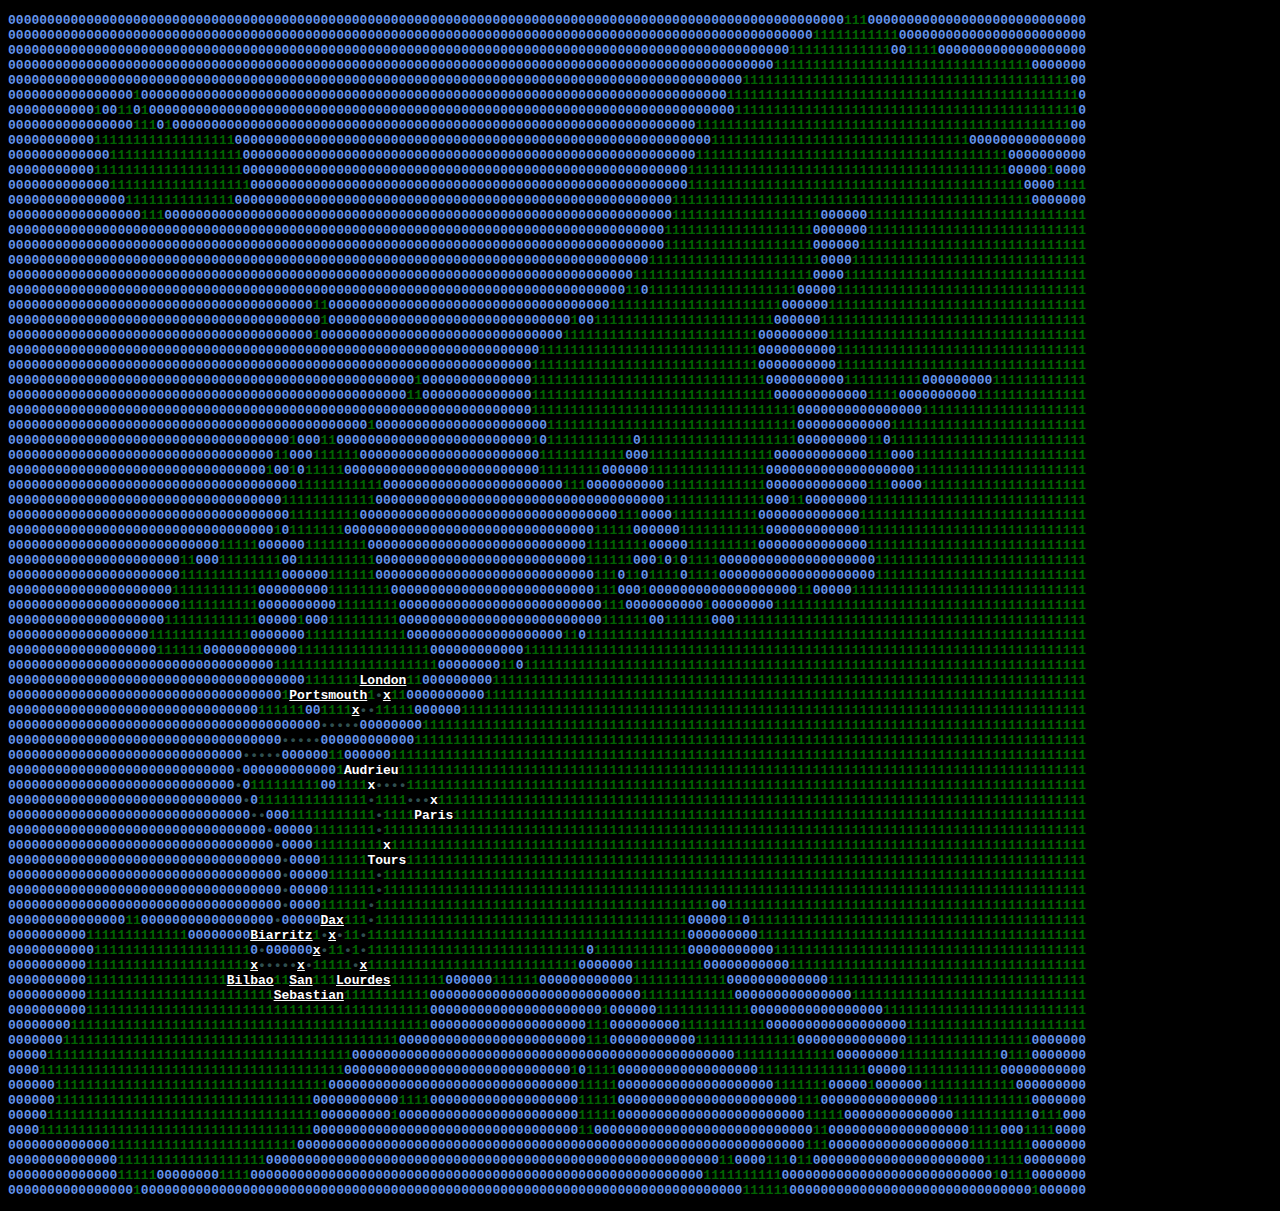
<file: index.html>
<!DOCTYPE html>
<html>
<head>
    <title>Where we've been so far</title>
    <link rel="stylesheet" href="./styles.css" />
</head>
<body>
    <p id="onesAndZeroes">
000000000000000000000000000000000000000000000000000000000000000000000000000000000000000000000000000000000001110000000000000000000000000000
000000000000000000000000000000000000000000000000000000000000000000000000000000000000000000000000000000011111111111000000000000000000000000
000000000000000000000000000000000000000000000000000000000000000000000000000000000000000000000000000011111111111110011110000000000000000000
000000000000000000000000000000000000000000000000000000000000000000000000000000000000000000000000001111111111111111111111111111111110000000
000000000000000000000000000000000000000000000000000000000000000000000000000000000000000000000011111111111111111111111111111111111111111100
000000000000000010000000000000000000000000000000000000000000000000000000000000000000000000001111111111111111111111111111111111111111111110
000000000001001101000000000000000000000000000000000000000000000000000000000000000000000000000111111111111111111111111111111111111111111110
000000000000000011101000000000000000000000000000000000000000000000000000000000000000000011111111111111111111111111111111111111111111111100
000000000001111111111111111110000000000000000000000000000000000000000000000000000000000000111111111111111111111111111111111000000000000000
000000000000011111111111111111000000000000000000000000000000000000000000000000000000000011111111111111111111111111111111111111110000000000
000000000001111111111111111111000000000000000000000000000000000000000000000000000000000111111111111111111111111111111111111111110000010000
000000000000011111111111111111100000000000000000000000000000000000000000000000000000000111111111111111111111111111111111111111111100001111
000000000000000111111111111110000000000000000000000000000000000000000000000000000000011111111111111111111111111111111111111111111110000000
000000000000000001110000000000000000000000000000000000000000000000000000000000000000011111111111111111110000001111111111111111111111111111
000000000000000000000000000000000000000000000000000000000000000000000000000000000000111111111111111111100000001111111111111111111111111111
000000000000000000000000000000000000000000000000000000000000000000000000000000000000111111111111111111100000011111111111111111111111111111
000000000000000000000000000000000000000000000000000000000000000000000000000000000011111111111111111111110000111111111111111111111111111111
000000000000000000000000000000000000000000000000000000000000000000000000000000001111111111111111111111100001111111111111111111111111111111
000000000000000000000000000000000000000000000000000000000000000000000000000000011011111111111111111110000011111111111111111111111111111111
000000000000000000000000000000000000000110000000000000000000000000000000000001111111111111111111111000000111111111111111111111111111111111
000000000000000000000000000000000000000010000000000000000000000000000000100111111111111111111111110000001111111111111111111111111111111111
000000000000000000000000000000000000000100000000000000000000000000000001111111111111111111111111000000000111111111111111111111111111111111
000000000000000000000000000000000000000000000000000000000000000000001111111111111111111111111111000000000011111111111111111111111111111111
000000000000000000000000000000000000000000000000000000000000000000011111111111111111111111111111000000000011111111111111111111111111111111
000000000000000000000000000000000000000000000000000010000000000000011111111111111111111111111111100000000001111111111000000000111111111111
000000000000000000000000000000000000000000000000000110000000000000011111111111111111111111111111110000000000001111000000000011111111111111
000000000000000000000000000000000000000000000000000000000000000000011111111111111111111111111111111110000000000000000111111111111111111111
000000000000000000000000000000000000000000000010000000000000000000000111111111111111111111111111111110000000000001111111111111111111111111
000000000000000000000000000000000000100011000000000000000000000000010111111111110111111111111111111110000000001101111111111111111111111111
000000000000000000000000000000000011000111111000000000000000000000001111111111100011111111111111110000000000001110001111111111111111111111
000000000000000000000000000000000100101111100000000000000000000000001111111100000011111111111111100000000000000000001111111111111111111111
000000000000000000000000000000000000011111111111000000000000000000000001110000000000111111111111100000000000001110000111111111111111111111
000000000000000000000000000000000001111111111110000000000000000000000000000000000000111111111111100011000000001111111111111111111111111111
000000000000000000000000000000000000111111111000000000000000000000000000000000111000011111111111000000000000011111111111111111111111111111
000000000000000000000000000000000010111111100000000000000000000000000000000111110000001111111111100000000000011111111111111111111111111111
000000000000000000000000000111110000001111111100000000000000000000000000001111111100000111111111000000000000001111111111111111111111111111
000000000000000000000011000111111110011111111110000000000000000000000000001111110001010111100000000000000000000111111111111111111111111111
000000000000000000000011111111111110000001111110000000000000000000000000000111011011110111100000000000000000000111111111111111111111111111
000000000000000000000111111111110000000001111111100000000000000000000000000111000100000000000000000001100000111111111111111111111111111111
000000000000000000000011111111110000000000111111110000000000000000000000000011100000000001000000001111111111111111111111111111111111111111
000000000000000000001111111111110000010001111111110000000000000000000000000011111100111111000111111111111111111111111111111111111111111111
000000000000000000111111111111100000001111111111111000000000000000000001101111111111111111111111111111111111111111111111111111111111111111
000000000000000000011111100000000000011111111111111111000000000000111111111111111111111111111111111111111111111111111111111111111111111111
000000000000000000000000000000000011111111111111111111100000000110111111111111111111111111111111111111111111111111111111111111111111111111
000000000000000000000000000000000000001111111<a href="London.html">London</a>110000000001111111111111111111111111111111111111111111111111111111111111111111111111111
000000000000000000000000000000000001<a href="Portsmouth.html">Portsmouth</a>1•<a href="London.html">x</a>11000000000011111111111111111111111111111111111111111111111111111111111111111111111111111
00000000000000000000000000000000111111001111<a href="Portsmouth.html">x</a>••1111100000011111111111111111111111111111111111111111111111111111111111111111111111111111111
0000000000000000000000000000000000000000•••••000000001111111111111111111111111111111111111111111111111111111111111111111111111111111111111
00000000000000000000000000000000000•••••00000000000011111111111111111111111111111111111111111111111111111111111111111111111111111111111111
000000000000000000000000000000•••••0000001100000011111111111111111111111111111111111111111111111111111111111111111111111111111111111111111
00000000000000000000000000000•0000000000001Audrieu1111111111111111111111111111111111111111111111111111111111111111111111111111111111111111
00000000000000000000000000000•0111111111001111x••••111111111111111111111111111111111111111111111111111111111111111111111111111111111111111
000000000000000000000000000000•011111111111111•1111•••x11111111111111111111111111111111111111111111111111111111111111111111111111111111111
0000000000000000000000000000000••00011111111111•1111Paris111111111111111111111111111111111111111111111111111111111111111111111111111111111
000000000000000000000000000000000•0000011111111•111111111111111111111111111111111111111111111111111111111111111111111111111111111111111111
0000000000000000000000000000000000•0000111111111x11111111111111111111111111111111111111111111111111111111111111111111111111111111111111111
00000000000000000000000000000000000•0000111111Tours111111111111111111111111111111111111111111111111111111111111111111111111111111111111111
00000000000000000000000000000000000•00000111111•111111111111111111111111111111111111111111111111111111111111111111111111111111111111111111
00000000000000000000000000000000000•00000111111•111111111111111111111111111111111111111111111111111111111111111111111111111111111111111111
00000000000000000000000000000000000•0000111111•1111111111111111111111111111111111111111111001111111111111111111111111111111111111111111111
0000000000000001100000000000000000•00000<a href="Dax.html">Dax</a>111•1111111111111111111111111111111111111111000001101111111111111111111111111111111111111111111
0000000000111111111111100000000<a href="Biarritz.html">Biarritz</a>1•<a href="Dax.html">x</a>•11•11111111111111111111111111111111111111111000000000111111111111111111111111111111111111111111
00000000000111111111111111111110•000000<a href="Biarritz.html">x</a>•11•1•11111111111111111111111111110111111111111000000000001111111111111111111111111111111111111111
0000000000111111111111111111111<a href="Bilbao.html">x</a>•••••<a href="San Sebastian.html">x</a>•11111•<a href="Lourdes.html">x</a>11111111111111111111111111100000001111111110000000000011111111111111111111111111111111111111
0000000000111111111111111111<a href="Bilbao.html">Bilbao</a>11<a href="San Sebastian.html">San</a>111<a href="Lourdes.html">Lourdes</a>11111110000001111110000000000001111111111110000000000000111111111111111111111111111111111
0000000000111111111111111111111111<a href="San Sebastian.html">Sebastian</a>11111111111000000000000000000000000000111111111111000000000000000111111111111111111111111111111
000000000011111111111111111111111111111111111111111111000000000000000000000010000001111111111110000000000000000011111111111111111111111111
000000001111111111111111111111111111111111111111111111000000000000000000001110000000001111111111100000000000000000011111111111111111111111
000000011111111111111111111111111111111111111111110000000000000000000000001110000000000011111111111110000000000000011111111111111110000000
000001111111111111111111111111111111111111110000000000000000000000000000000000000000000000000111111111111100000000111111111111101110000000
000011111111111111111111111111111111111111100000000000000000000000000000101111000000000000000000111111111111110000011111111111100000000000
000000111111111111111111111111111111111110000000000000000000000000000000011111000000000000000000001111111000001000000111111111111000000000
000000111111111111111111111111111111111000000000001111000000000000000000011111000000000000000000000001110000000000000001111111111110000000
000001111111111111111111111111111111111100000000010000000000000000000000011111000000000000000000000000111110000000000000011111111110111000
000011111111111111111111111111111111111000000000000000000000000000000000011000000000000000000000000000011000000000000000000111100011110000
000000000000011111111111111111111111100000000000000000000000000000000000000000000000000000000000000000111000000000000000000111111110000000
000000000000001111111111111111111000000000000000000000000000000000000000000000000000000000011000011101100000000000000000000001111100000000
000000000000001111100000000111100000000000000000000000000000000000000000000000000000000001111111111000000000000000000000000000101110000000
000000000000000010000000000000000000000000000000000000000000000000000000000000000000000000000011111100000000000000000000000000000001000000
</p>
</body>
<script>   
    // All magic, do not touch!!!!11
    const paragraph = document.getElementById("onesAndZeroes");
    const regexSea = new RegExp("0", "gi");
    const regexLand = new RegExp("1", "gi");
    const regexDots = new RegExp("•", "gi");

    const text = paragraph.innerHTML;

    const newText = text.replace(regexSea, (match) => {
        return `<span class="sea">${match}</span>`;
    });
    const newerText = newText.replace(regexLand, (match) => {
        return `<span class="land">${match}</span>`;
    });
    const evenNewerText = newerText.replace(regexDots, (match) => {
        return `<span class="dots">${match}</span>`;
    });

    paragraph.innerHTML = evenNewerText;

</script>
</html>
</file>
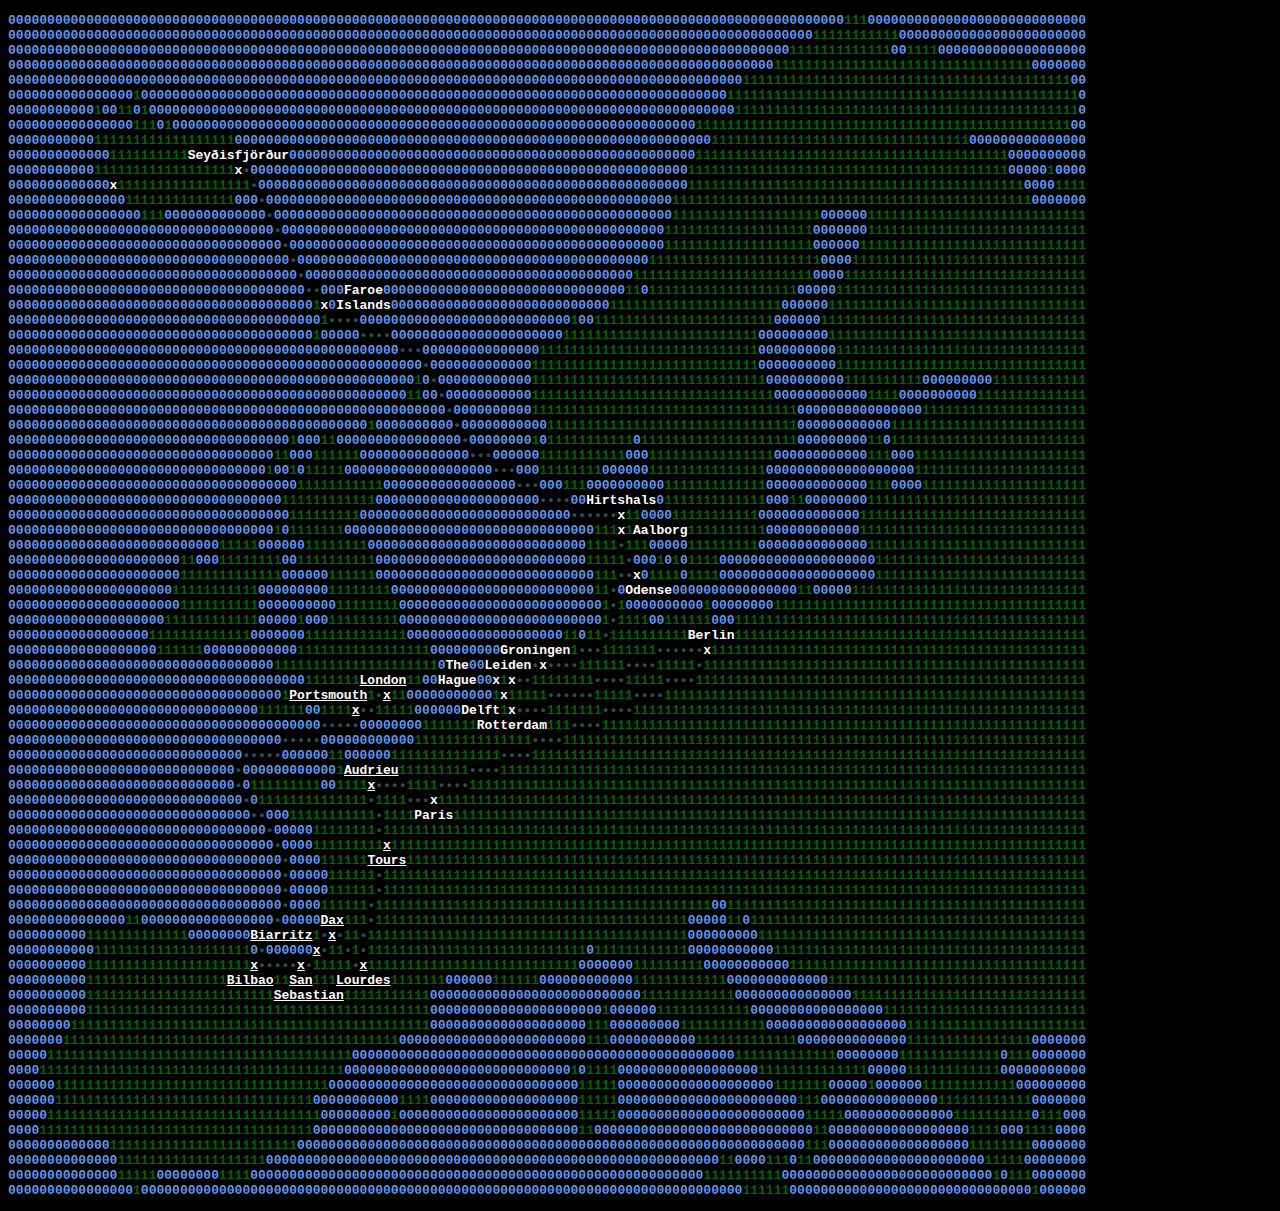
<file: Index.html>
<!DOCTYPE html>
<html>
<head>
    <title>Where we've been so far</title>
    <link rel="stylesheet" href="./styles.css" />
</head>
<body>
    <p id="onesAndZeroes">
        000000000000000000000000000000000000000000000000000000000000000000000000000000000000000000000000000000000001110000000000000000000000000000
        000000000000000000000000000000000000000000000000000000000000000000000000000000000000000000000000000000011111111111000000000000000000000000
        000000000000000000000000000000000000000000000000000000000000000000000000000000000000000000000000000011111111111110011110000000000000000000
        000000000000000000000000000000000000000000000000000000000000000000000000000000000000000000000000001111111111111111111111111111111110000000
        000000000000000000000000000000000000000000000000000000000000000000000000000000000000000000000011111111111111111111111111111111111111111100
        000000000000000010000000000000000000000000000000000000000000000000000000000000000000000000001111111111111111111111111111111111111111111110
        000000000001001101000000000000000000000000000000000000000000000000000000000000000000000000000111111111111111111111111111111111111111111110
        000000000000000011101000000000000000000000000000000000000000000000000000000000000000000011111111111111111111111111111111111111111111111100
        000000000001111111111111111110000000000000000000000000000000000000000000000000000000000000111111111111111111111111111111111000000000000000
        00000000000001111111111Seyðisfjörður000000000000000000000000000000000000000000000000000011111111111111111111111111111111111111110000000000
        00000000000111111111111111111x•00000000000000000000000000000000000000000000000000000000111111111111111111111111111111111111111110000010000
        0000000000000x11111111111111111•0000000000000000000000000000000000000000000000000000000111111111111111111111111111111111111111111100001111
        00000000000000011111111111111000•000000000000000000000000000000000000000000000000000011111111111111111111111111111111111111111111110000000
        000000000000000001110000000000000•00000000000000000000000000000000000000000000000000011111111111111111110000001111111111111111111111111111
        0000000000000000000000000000000000•0000000000000000000000000000000000000000000000000111111111111111111100000001111111111111111111111111111
        00000000000000000000000000000000000•000000000000000000000000000000000000000000000000111111111111111111100000011111111111111111111111111111
        000000000000000000000000000000000000•00000000000000000000000000000000000000000000011111111111111111111110000111111111111111111111111111111
        0000000000000000000000000000000000000•0000000000000000000000000000000000000000001111111111111111111111100001111111111111111111111111111111
        00000000000000000000000000000000000000••000Faroe000000000000000000000000000000011011111111111111111110000011111111111111111111111111111111
        0000000000000000000000000000000000000001x0Islands00000000000000000000000000001111111111111111111111000000111111111111111111111111111111111
        00000000000000000000000000000000000000001••••000000000000000000000000000100111111111111111111111110000001111111111111111111111111111111111
        000000000000000000000000000000000000000100000••••00000000000000000000001111111111111111111111111000000000111111111111111111111111111111111
        00000000000000000000000000000000000000000000000000•••0000000000000001111111111111111111111111111000000000011111111111111111111111111111111
        00000000000000000000000000000000000000000000000000000•000000000000011111111111111111111111111111000000000011111111111111111111111111111111
        000000000000000000000000000000000000000000000000000010•00000000000011111111111111111111111111111100000000001111111111000000000111111111111
        0000000000000000000000000000000000000000000000000001100•0000000000011111111111111111111111111111110000000000001111000000000011111111111111
        00000000000000000000000000000000000000000000000000000000•000000000011111111111111111111111111111111110000000000000000111111111111111111111
        000000000000000000000000000000000000000000000010000000000•00000000000111111111111111111111111111111110000000000001111111111111111111111111
        0000000000000000000000000000000000001000110000000000000000•0000000010111111111110111111111111111111110000000001101111111111111111111111111
        00000000000000000000000000000000001100011111100000000000000•••0000001111111111100011111111111111110000000000001110001111111111111111111111
        00000000000000000000000000000000010010111110000000000000000000•••0001111111100000011111111111111100000000000000000001111111111111111111111
        00000000000000000000000000000000000001111111111100000000000000000•••0001110000000000111111111111100000000000001110000111111111111111111111
        00000000000000000000000000000000000111111111111000000000000000000000••••00Hirtshals0111111111111100011000000001111111111111111111111111111
        000000000000000000000000000000000000111111111000000000000000000000000000••••••x11000011111111111000000000000011111111111111111111111111111
        000000000000000000000000000000000010111111100000000000000000000000000000000111x1Aalborg111111111100000000000011111111111111111111111111111
        000000000000000000000000000111110000001111111100000000000000000000000000001111•11100000111111111000000000000001111111111111111111111111111
        0000000000000000000000110001111111100111111111100000000000000000000000000011111•0001010111100000000000000000000111111111111111111111111111
        000000000000000000000011111111111110000001111110000000000000000000000000000111••x011110111100000000000000000000111111111111111111111111111
        00000000000000000000011111111111000000000111111110000000000000000000000000011•0Odense00000000000000001100000111111111111111111111111111111
        00000000000000000000001111111111000000000011111111000000000000000000000000001•100000000001000000001111111111111111111111111111111111111111
        00000000000000000000111111111111000001000111111111000000000000000000000000001•111100111111000111111111111111111111111111111111111111111111
        0000000000000000001111111111111000000011111111111110000000000000000000011011•1111111111Berlin111111111111111111111111111111111111111111111
        000000000000000000011111100000000000011111111111111111000000000Groningen1•••1111111••••••x111111111111111111111111111111111111111111111111
        00000000000000000000000000000000001111111111111111111110The00Leiden•x••••111111••••11111•1111111111111111111111111111111111111111111111111
000000000000000000000000000000000000001111111<a href="London.html">London</a>1100Hague00x1x••11111111••••11111••••11111111111111111111111111111111111111111111111111
000000000000000000000000000000000001<a href="Portsmouth.html">Portsmouth</a>1•<a href="London.html">x</a>11000000000001x11111••••••11111••••111111111111111111111111111111111111111111111111111111
00000000000000000000000000000000111111001111<a href="Portsmouth.html">x</a>••11111000000Delft1x••••1111111••••1111111111111111111111111111111111111111111111111111111111
0000000000000000000000000000000000000000•••••000000001111111Rotterdam111••••11111111111111111111111111111111111111111111111111111111111111
00000000000000000000000000000000000•••••000000000000111111111111111••••1111111111111111111111111111111111111111111111111111111111111111111
000000000000000000000000000000•••••0000001100000011111111111111••••11111111111111111111111111111111111111111111111111111111111111111111111
00000000000000000000000000000•0000000000001<a href="Audrieu.html">Audrieu</a>111111111••••111111111111111111111111111111111111111111111111111111111111111111111111111
00000000000000000000000000000•0111111111001111<a href="Audrieu.html">x</a>••••1111••••1111111111111111111111111111111111111111111111111111111111111111111111111111111
000000000000000000000000000000•011111111111111•1111•••x11111111111111111111111111111111111111111111111111111111111111111111111111111111111
0000000000000000000000000000000••00011111111111•1111Paris111111111111111111111111111111111111111111111111111111111111111111111111111111111
000000000000000000000000000000000•0000011111111•111111111111111111111111111111111111111111111111111111111111111111111111111111111111111111
0000000000000000000000000000000000•0000111111111<a href="Tours.html">x</a>11111111111111111111111111111111111111111111111111111111111111111111111111111111111111111
00000000000000000000000000000000000•0000111111<a href="Tours.html">Tours</a>111111111111111111111111111111111111111111111111111111111111111111111111111111111111111
00000000000000000000000000000000000•00000111111•111111111111111111111111111111111111111111111111111111111111111111111111111111111111111111
00000000000000000000000000000000000•00000111111•111111111111111111111111111111111111111111111111111111111111111111111111111111111111111111
00000000000000000000000000000000000•0000111111•1111111111111111111111111111111111111111111001111111111111111111111111111111111111111111111
0000000000000001100000000000000000•00000<a href="Dax.html">Dax</a>111•1111111111111111111111111111111111111111000001101111111111111111111111111111111111111111111
0000000000111111111111100000000<a href="Biarritz.html">Biarritz</a>1•<a href="Dax.html">x</a>•11•11111111111111111111111111111111111111111000000000111111111111111111111111111111111111111111
00000000000111111111111111111110•000000<a href="Biarritz.html">x</a>•11•1•11111111111111111111111111110111111111111000000000001111111111111111111111111111111111111111
0000000000111111111111111111111<a href="Bilbao.html">x</a>•••••<a href="San Sebastian.html">x</a>•11111•<a href="Lourdes.html">x</a>11111111111111111111111111100000001111111110000000000011111111111111111111111111111111111111
0000000000111111111111111111<a href="Bilbao.html">Bilbao</a>11<a href="San Sebastian.html">San</a>111<a href="Lourdes.html">Lourdes</a>11111110000001111110000000000001111111111110000000000000111111111111111111111111111111111
0000000000111111111111111111111111<a href="San Sebastian.html">Sebastian</a>11111111111000000000000000000000000000111111111111000000000000000111111111111111111111111111111
000000000011111111111111111111111111111111111111111111000000000000000000000010000001111111111110000000000000000011111111111111111111111111
000000001111111111111111111111111111111111111111111111000000000000000000001110000000001111111111100000000000000000011111111111111111111111
000000011111111111111111111111111111111111111111110000000000000000000000001110000000000011111111111110000000000000011111111111111110000000
000001111111111111111111111111111111111111110000000000000000000000000000000000000000000000000111111111111100000000111111111111101110000000
000011111111111111111111111111111111111111100000000000000000000000000000101111000000000000000000111111111111110000011111111111100000000000
000000111111111111111111111111111111111110000000000000000000000000000000011111000000000000000000001111111000001000000111111111111000000000
000000111111111111111111111111111111111000000000001111000000000000000000011111000000000000000000000001110000000000000001111111111110000000
000001111111111111111111111111111111111100000000010000000000000000000000011111000000000000000000000000111110000000000000011111111110111000
000011111111111111111111111111111111111000000000000000000000000000000000011000000000000000000000000000011000000000000000000111100011110000
000000000000011111111111111111111111100000000000000000000000000000000000000000000000000000000000000000111000000000000000000111111110000000
000000000000001111111111111111111000000000000000000000000000000000000000000000000000000000011000011101100000000000000000000001111100000000
000000000000001111100000000111100000000000000000000000000000000000000000000000000000000001111111111000000000000000000000000000101110000000
000000000000000010000000000000000000000000000000000000000000000000000000000000000000000000000011111100000000000000000000000000000001000000
</p>
</body>
<script>   
    // All magic, do not touch!!!!11
    const paragraph = document.getElementById("onesAndZeroes");
    const regexSea = new RegExp("0", "gi");
    const regexLand = new RegExp("1", "gi");
    const regexDots = new RegExp("•", "gi");

    const text = paragraph.innerHTML;

    const newText = text.replace(regexSea, (match) => {
        return `<span class="sea">${match}</span>`;
    });
    const newerText = newText.replace(regexLand, (match) => {
        return `<span class="land">${match}</span>`;
    });
    const evenNewerText = newerText.replace(regexDots, (match) => {
        return `<span class="dots">${match}</span>`;
    });

    paragraph.innerHTML = evenNewerText;

</script>
</html>
</file>
<file: styles.css>
body {
font-family: 'Courier New', Courier, monospace;
font-weight: bold;
font-size: small;
background-color:black;
color:white

}
span.sea{
    color:cornflowerblue;
 }
 span.land{
    color:darkgreen;
 }
 span.dots{
    color:darkslategray
 }

 /* unvisited link */
a:link {
    color: white;
  }
  
  /* visited link */
  a:visited {
    color: white;
  }
  
  /* mouse over link */
  a:hover {
    color: white;
  }
  
  /* selected link */
  a:active {
    color: white;
  }

  img {
    display: block;
    margin-left: auto;
    margin-right: auto;
    margin-top: 10px;
    width: 300px;
    object-fit: scale-down;
    
  }
</file>
